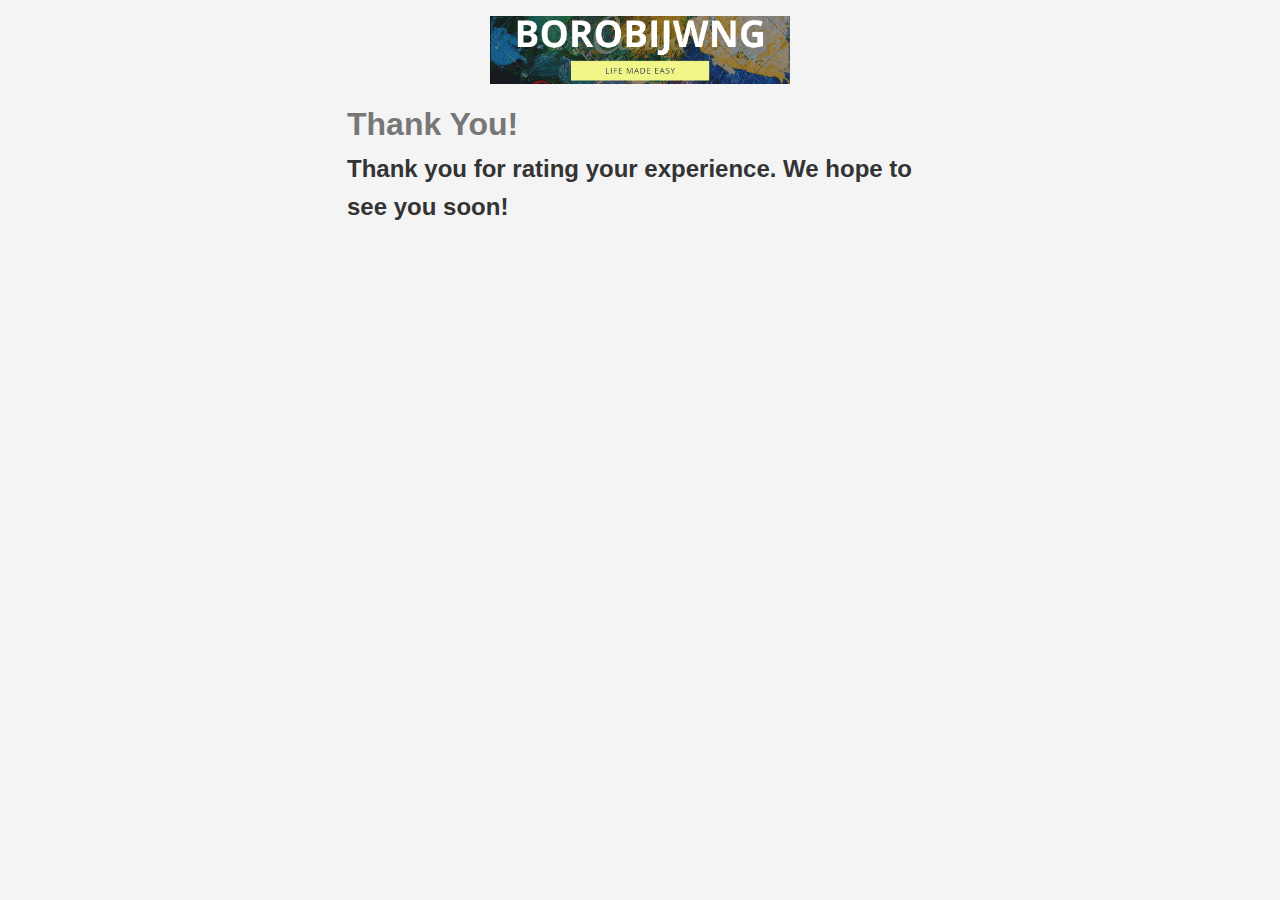
<file: templates/success.html>
<!DOCTYPE html>
<html lang="en">

<head>
    <meta charset="UTF-8" />
    <meta name="viewport" content="width=device-width, initial-scale=1.0" />
    <meta http-equiv="X-UA-Compatible" content="ie=edge" />
    <link rel="stylesheet" href="../static/style.css" />
    <title>Thank You!</title>
</head>

<body>
    <div class="container">
        <img src="../static/logo.png" alt="" class="logo" />
        <h1>Thank You!</h1>
        <h2>Thank you for rating your experience. We hope to see you soon!</h2>
    </div>
</body>

</html>
</file>
<file: static/style.css>
* {
  box-sizing: border-box;
  margin: 0;
  padding: 0;
}

body {
  background: #f4f4f4;
  font-family: Arial, Helvetica, sans-serif;
  color: #333;
  line-height: 1.6;
}

.container {
  max-width: 650px;
  margin: 1rem auto;
  overflow: auto;
  padding: 0 2rem;
}

h1 {
  color: #777;
  margin-top: 15px;
}

h3 {
  margin-bottom: 10px;
}

img {
  width: 100%;
}

.message {
  text-align: center;
  padding: 5px;
  border: #ccc dotted 2px;
  margin-top: 2rem;
}

.logo {
  width: 300px;
  display: block;
  margin: auto;
}

.form-group {
  margin: 1rem 0;
}

input[type="text"],
select,
textarea {
  display: block;
  width: 100%;
  padding: 0.4rem;
  font-size: 1.2rem;
  border: 1px solid #ccc;
}

.btn {
  display: block;
  width: 100%;
  background: #333;
  color: #fff;
  padding: 10px 20px;
  border: none;
  cursor: pointer;
  outline: none;
  margin-top: 1rem;
}
</file>
